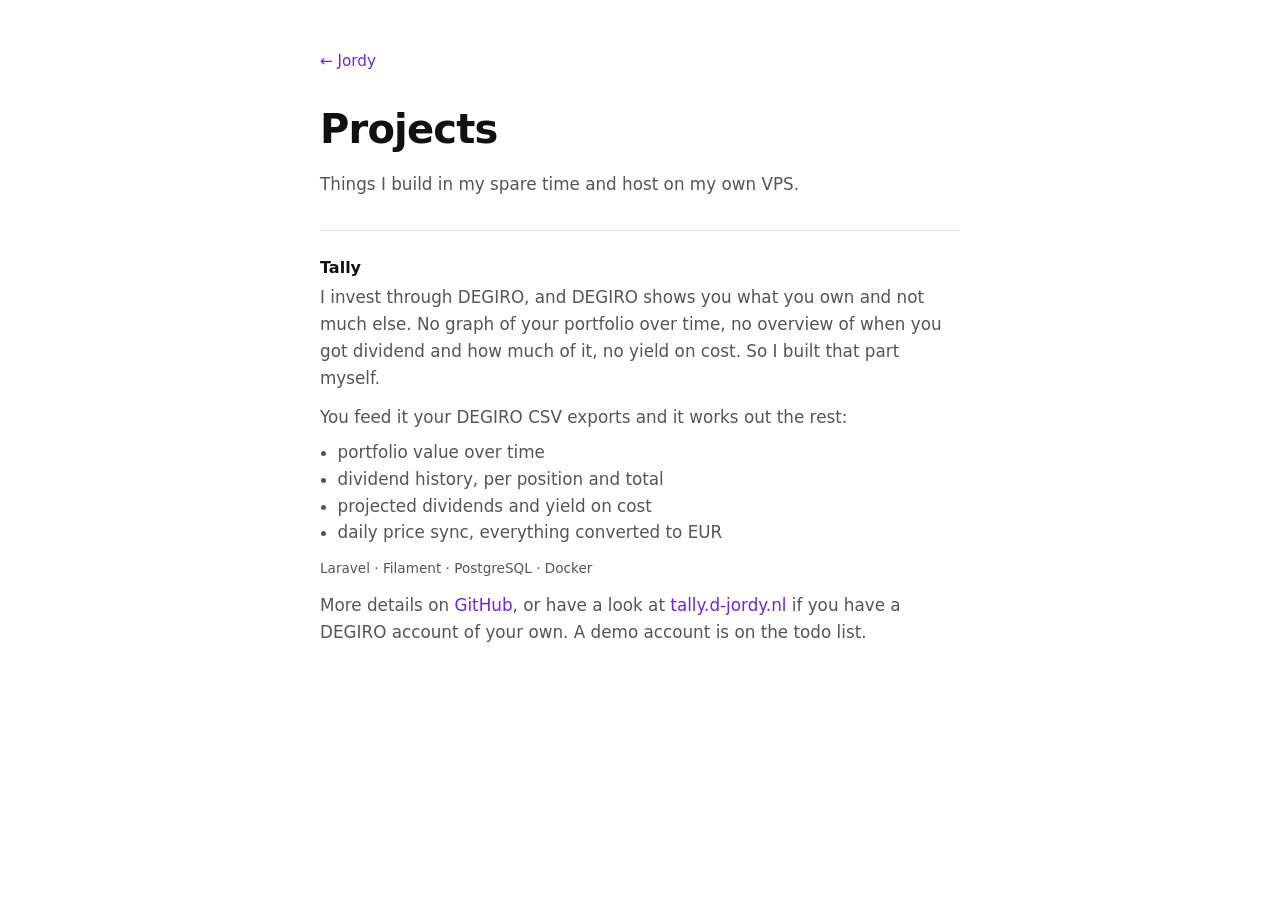
<file: projects.html>
<!DOCTYPE html>
<html lang="en">
<head>
    <meta charset="UTF-8">
    <meta name="viewport" content="width=device-width, initial-scale=1.0">
    <title>Projects &mdash; Jordy</title>
    <link rel="stylesheet" href="style.css">
</head>
<body>
    <main>
        <a class="back" href="index.html">&larr; Jordy</a>
        <h1>Projects</h1>
        <p>
            Things I build in my spare time and host on my own VPS.
        </p>

        <section>
            <h3>Tally</h3>
            <p>
                I invest through DEGIRO, and DEGIRO shows you what you own and not much else. No
                graph of your portfolio over time, no overview of when you got dividend and how
                much of it, no yield on cost. So I built that part myself.
            </p>
            <p>
                You feed it your DEGIRO CSV exports and it works out the rest:
            </p>
            <ul>
                <li>portfolio value over time</li>
                <li>dividend history, per position and total</li>
                <li>projected dividends and yield on cost</li>
                <li>daily price sync, everything converted to EUR</li>
            </ul>
            <p class="stack">Laravel &middot; Filament &middot; PostgreSQL &middot; Docker</p>
            <p>
                More details on <a href="https://github.com/D-Jordy/tally" target="_blank">GitHub</a>,
                or have a look at <a href="https://tally.d-jordy.nl/" target="_blank">tally.d-jordy.nl</a>
                if you have a DEGIRO account of your own. A demo account is on the todo list.
            </p>
        </section>
    </main>
</body>
</html>
</file>
<file: style.css>
:root {
    --bg: #ffffff;
    --text: #111111;
    --muted: #555555;
    --border: #e0e0e0;
    --link: #6d28d9;
    --link-hover: #4c1d95;
}

@media (prefers-color-scheme: dark) {
    :root {
        --bg: #111111;
        --text: #ebebeb;
        --muted: #888888;
        --border: #2a2a2a;
        --link: #a78bfa;
        --link-hover: #c4b5fd;
    }
}

*, *::before, *::after {
    box-sizing: border-box;
    margin: 0;
    padding: 0;
}

body {
    background-color: var(--bg);
    color: var(--text);
    font-family: -apple-system, BlinkMacSystemFont, 'Segoe UI', system-ui, sans-serif;
    line-height: 1.6;
    min-height: 100vh;
    display: flex;
    justify-content: center;
    padding: 3rem 2rem;
}

main {
    max-width: 640px;
    width: 100%;
}

header {
    display: flex;
    align-items: center;
    gap: 1.25rem;
    margin-bottom: 1.25rem;
}

header h1 {
    margin-bottom: 0;
}

.avatar {
    width: 96px;
    height: 96px;
    border-radius: 50%;
    display: block;
}

h1 {
    font-size: 2.5rem;
    font-weight: 700;
    letter-spacing: -0.02em;
    margin-bottom: 0.6rem;
}

h2 {
    font-size: 0.8rem;
    font-weight: 600;
    letter-spacing: 0.08em;
    text-transform: uppercase;
    color: var(--muted);
    margin-bottom: 0.75rem;
}

h3 {
    font-size: 1rem;
    font-weight: 600;
    margin-bottom: 0.25rem;
}

p {
    color: var(--muted);
    font-size: 1.05rem;
}

p + p {
    margin-top: 0.75rem;
}

section {
    border-top: 1px solid var(--border);
    padding-top: 1.5rem;
    margin-top: 2rem;
}

a {
    color: var(--link);
    text-decoration: none;
}

a:hover {
    color: var(--link-hover);
    text-decoration: underline;
}

.links {
    display: flex;
    flex-wrap: wrap;
    justify-content: center;
    gap: 0.75rem;
}

.links a {
    /* thirds, so three fit per row and the leftovers wrap centered underneath */
    flex: 0 0 calc((100% - 1.5rem) / 3);
    font-size: 1rem;
    display: inline-flex;
    align-items: center;
    gap: 0.45rem;
}

svg {
    flex-shrink: 0;
}

ul {
    color: var(--muted);
    font-size: 1.05rem;
    margin: 0.5rem 0 0.75rem;
    padding-left: 1.1rem;
}

.stack {
    font-size: 0.85rem;
}

.cats {
    display: grid;
    grid-template-columns: repeat(3, 1fr);
    gap: 0.75rem;
    margin: 1.25rem 0;
}

.cats img {
    width: 100%;
    aspect-ratio: 1;
    object-fit: cover;
    border-radius: 8px;
    display: block;
}

.back {
    font-size: 0.95rem;
    display: inline-block;
    margin-bottom: 1.5rem;
}

/* phone: photos stack instead of shrinking, links go two per row */
@media (max-width: 600px) {
    .cats {
        grid-template-columns: 1fr;
    }

    .links a {
        flex: 0 0 calc((100% - 0.75rem) / 2);
    }
}
</file>
